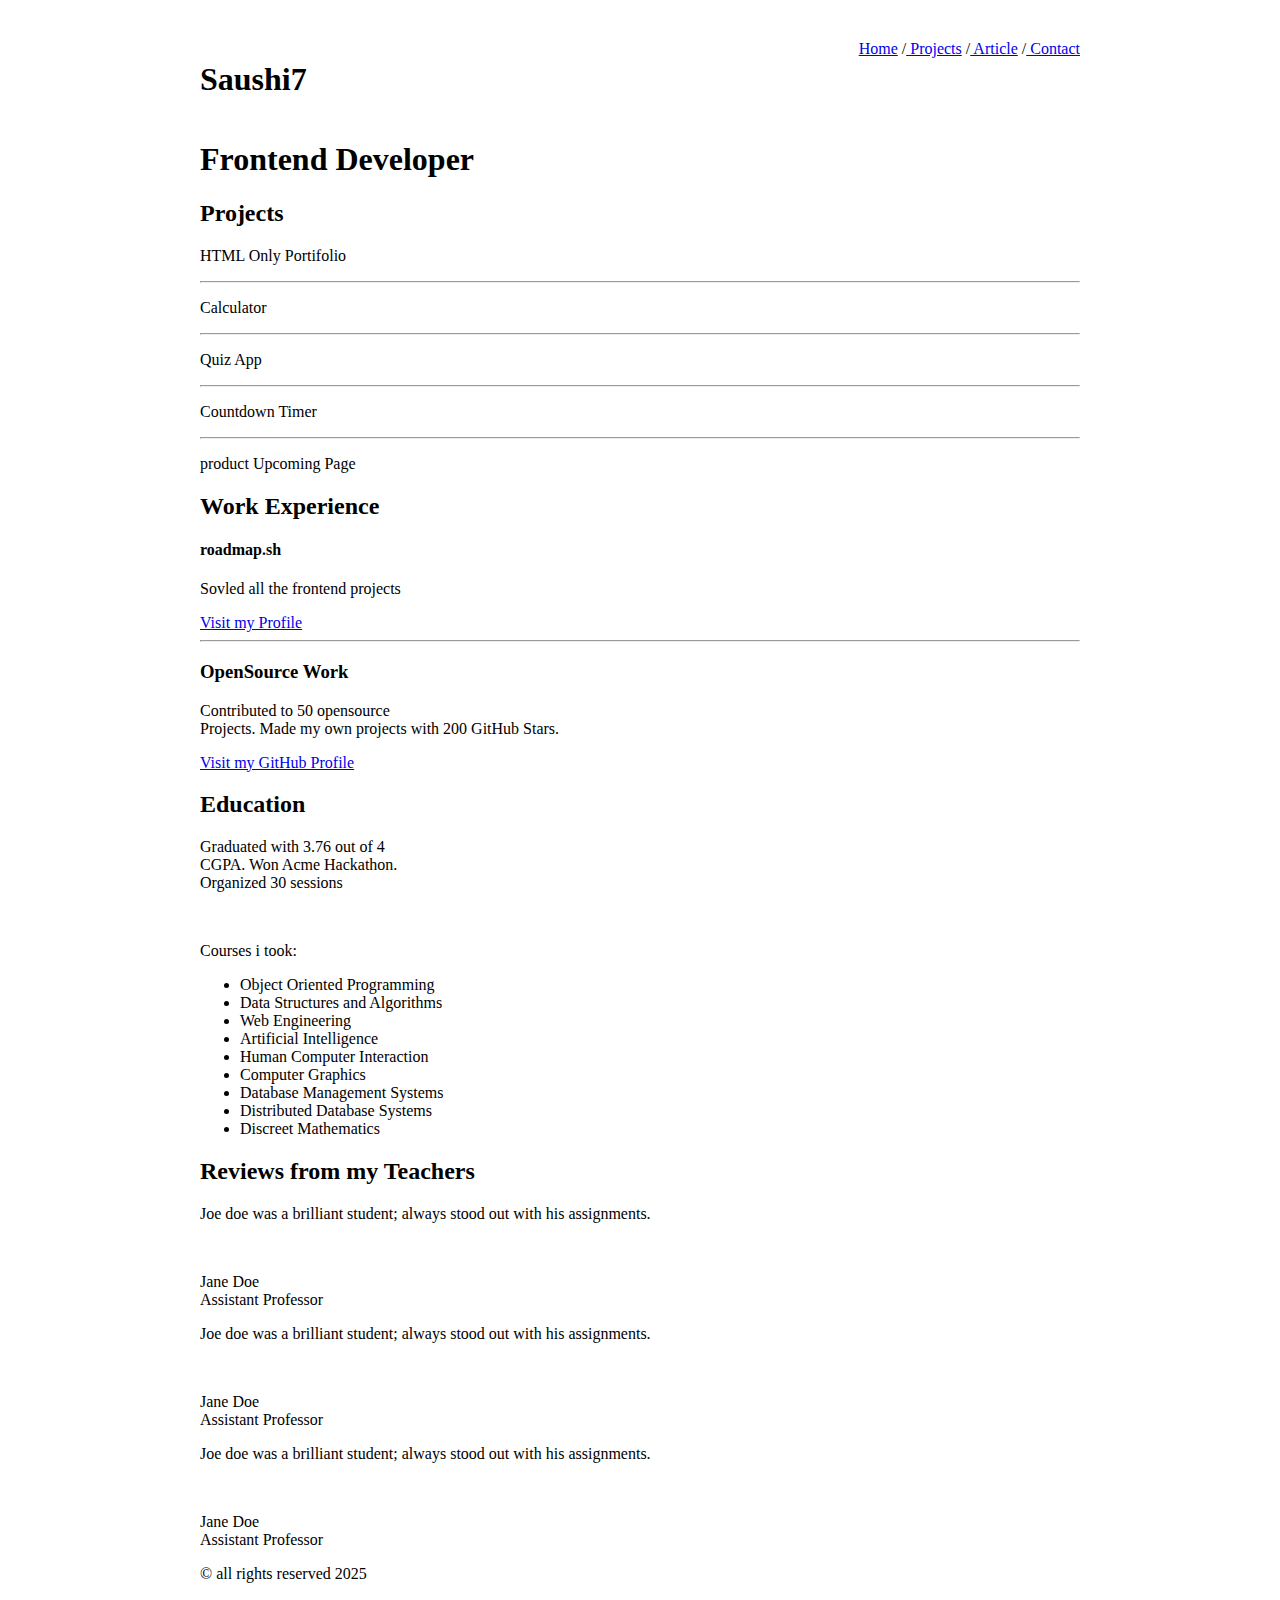
<file: Basic HTML Website/index.html>
<!DOCTYPE html>
<html lang="en">
  <head>
    <meta charset="UTF-8" />
    <meta name="viewport" content="width=device-width, initial-scale=b" />

    <!-- SEO Meta Tags -->
    <meta
      name="description"
      content="A simple HTML-only website with multiple pages for roadmap.sh frontend "
    />
    <meta name="keywords" content="Frontend Project, HTML, Roadmap.sh" />
    <meta name="author" content="Saushi7" />
    <title>Basic HTML Website</title>

    <link rel="stylesheet" href="styles.css" />
  </head>
  <body>
    <nav>
      <h1 class="logo">Saushi7</h1>
      <span class="links">
        <a href="index.html">Home</a>
        /<a href="projects.html"> Projects</a> /<a href="articles.html">
          Article</a
        >
        /<a href="contact.html"> Contact</a>
      </span>
    </nav>

    <section class="hero">
      <div class="hero-content">
        <h1>Frontend Developer</h1>
        <p></p>
      </div>
    </section>
    <main>
      <section class="container">
        <div class="projects">
          <h2>Projects</h2>
          <p>HTML Only Portifolio</p>
          <hr />
          <p>Calculator</p>
          <hr />
          <p>Quiz App</p>
          <hr />
          <p>Countdown Timer</p>
          <hr />
          <p>product Upcoming Page</p>
        </div>
        <div class="work-experience">
          <h2>Work Experience</h2>
          <h4>roadmap.sh</h4>
          <p>Sovled all the frontend projects</p>
          <a href="projects.html">Visit my Profile</a>
          <hr />
          <h3>OpenSource Work</h3>
          <p>
            Contributed to 50 opensource<br />Projects. Made my own projects
            with 200 GitHub Stars.
          </p>
          <a href="https://github.com/SausHi7" target="_blank"
            >Visit my GitHub Profile</a
          >
        </div>
        <div class="education">
          <h2>Education</h2>
          <p>
            Graduated with 3.76 out of 4<br />CGPA. Won Acme Hackathon.<br />Organized
            30 sessions
          </p>
          <br />
          <p>Courses i took:</p>
          <ul>
            <li>Object Oriented Programming</li>
            <li>Data Structures and Algorithms</li>
            <li>Web Engineering</li>
            <li>Artificial Intelligence</li>
            <li>Human Computer Interaction</li>
            <li>Computer Graphics</li>
            <li>Database Management Systems</li>
            <li>Distributed Database Systems</li>
            <li>Discreet Mathematics</li>
          </ul>
        </div>
      </section>
      <section class="reviews">
        <h2>Reviews from my Teachers</h2>

        <div class="bars">
          <div class="bar">
            <p>
              Joe doe was a brilliant student; always stood out with his
              assignments.
            </p>
            <br />
            <p>Jane Doe<br />Assistant Professor</p>
          </div>
          <div class="bar">
            <p>
              Joe doe was a brilliant student; always stood out with his
              assignments.
            </p>
            <br />
            <p>Jane Doe<br />Assistant Professor</p>
          </div>
          <div class="bar">
            <p>
              Joe doe was a brilliant student; always stood out with his
              assignments.
            </p>
            <br />
            <p>Jane Doe<br />Assistant Professor</p>
          </div>
        </div>
      </section>
      <footer>
        <p>&copy; all rights reserved 2025</p>
      </footer>
    </main>
  </body>
</html>
</file>
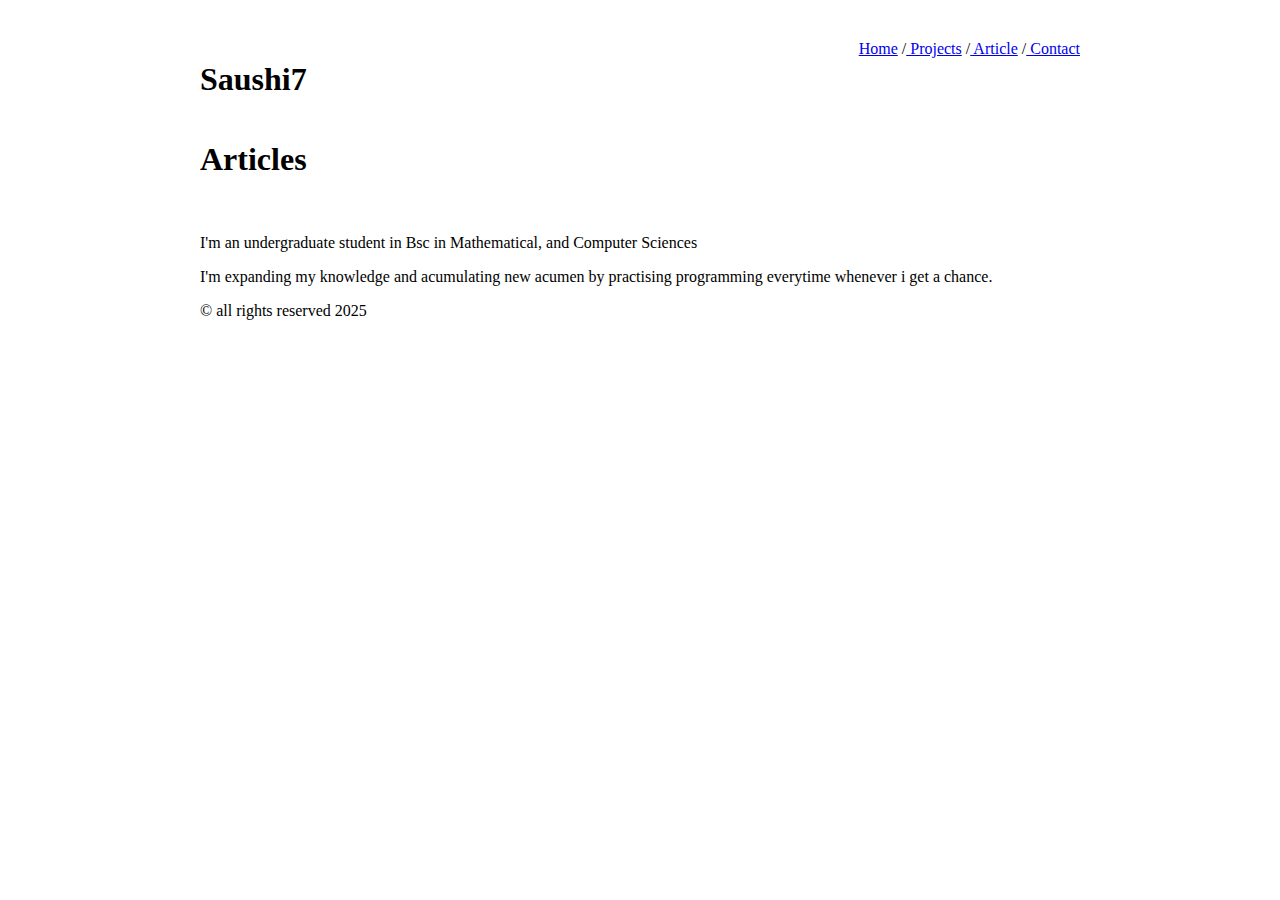
<file: Basic HTML Website/articles.html>
<!DOCTYPE html>
<html lang="en">
  <head>
    <meta charset="UTF-8" />
    <meta name="viewport" content="width=device-width, initial-scale=1.0" />

    <!-- SEO Meta Tags -->
    <meta
      name="description"
      content="A simple HTML-only website with multiple pages for roadmap.sh frontend "
    />
    <meta name="keywords" content="Frontend Project, HTML, Roadmap.sh" />
    <meta name="author" content="Saushi7" />
    <title>Articles</title>

    <link rel="stylesheet" href="styles.css" />
  </head>
  <body>
    <nav>
      <h1 class="logo">Saushi7</h1>
      <span class="links">
        <a href="index.html">Home</a>
        /<a href="projects.html"> Projects</a> /<a href="articles.html">
          Article</a
        >
        /<a href="contact.html"> Contact</a>
      </span>
    </nav>
    <section class="hero">
      <h1>Articles</h1>
      <br />
      <p>
        I'm an undergraduate student in Bsc in Mathematical, and Computer
        Sciences
      </p>
      <p>
        I'm expanding my knowledge and acumulating new acumen by practising
        programming everytime whenever i get a chance.
      </p>
    </section>

    <footer>
      <p>&copy; all rights reserved 2025</p>
    </footer>
  </body>
</html>
</file>
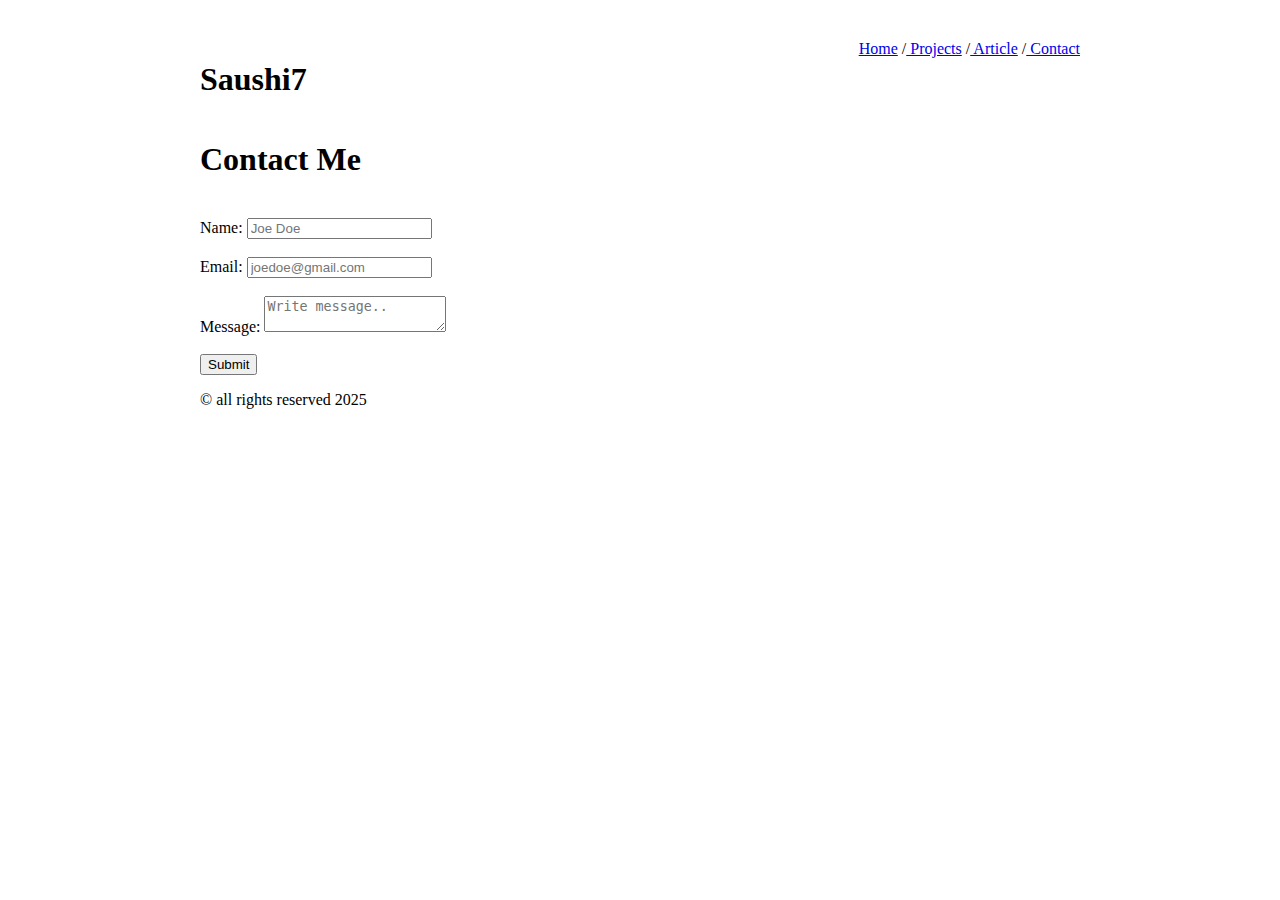
<file: Basic HTML Website/contact.html>
<!DOCTYPE html>
<html lang="en">
  <head>
    <meta charset="UTF-8" />
    <meta name="viewport" content="width=device-width, initial-scale=1.0" />

    <!-- SEO Meta Tags -->
    <meta
      name="description"
      content="A simple HTML-only website with multiple pages for roadmap.sh frontend "
    />
    <meta name="keywords" content="Frontend Project, HTML, Roadmap.sh" />
    <meta name="author" content="Saushi7" />
    <title>Contact</title>

    <link rel="stylesheet" href="styles.css" />
  </head>
  <body>
    <nav>
      <h1 class="logo">Saushi7</h1>
      <span class="links">
        <a href="index.html">Home</a>
        /<a href="projects.html"> Projects</a> /<a href="articles.html">
          Article</a
        >
        /<a href="contact.html"> Contact</a>
      </span>
    </nav>
    <section class="contact">
      <form action="#" method="POST">
        <h1>Contact Me</h1>
        <br />

        <label for="name">Name:</label>
        <input type="text" name="name" placeholder="Joe Doe" required />
        <br /><br />

        <label for="email">Email:</label>
        <input
          type="email"
          name="email"
          placeholder="joedoe@gmail.com"
          required
        /><br /><br />

        <label for="message">Message:</label>
        <textarea name="message" placeholder="Write message.."></textarea>
        <br /><br />

        <button>Submit</button>
      </form>
    </section>

    <footer>
      <p>&copy; all rights reserved 2025</p>
    </footer>
  </body>
</html>
</file>
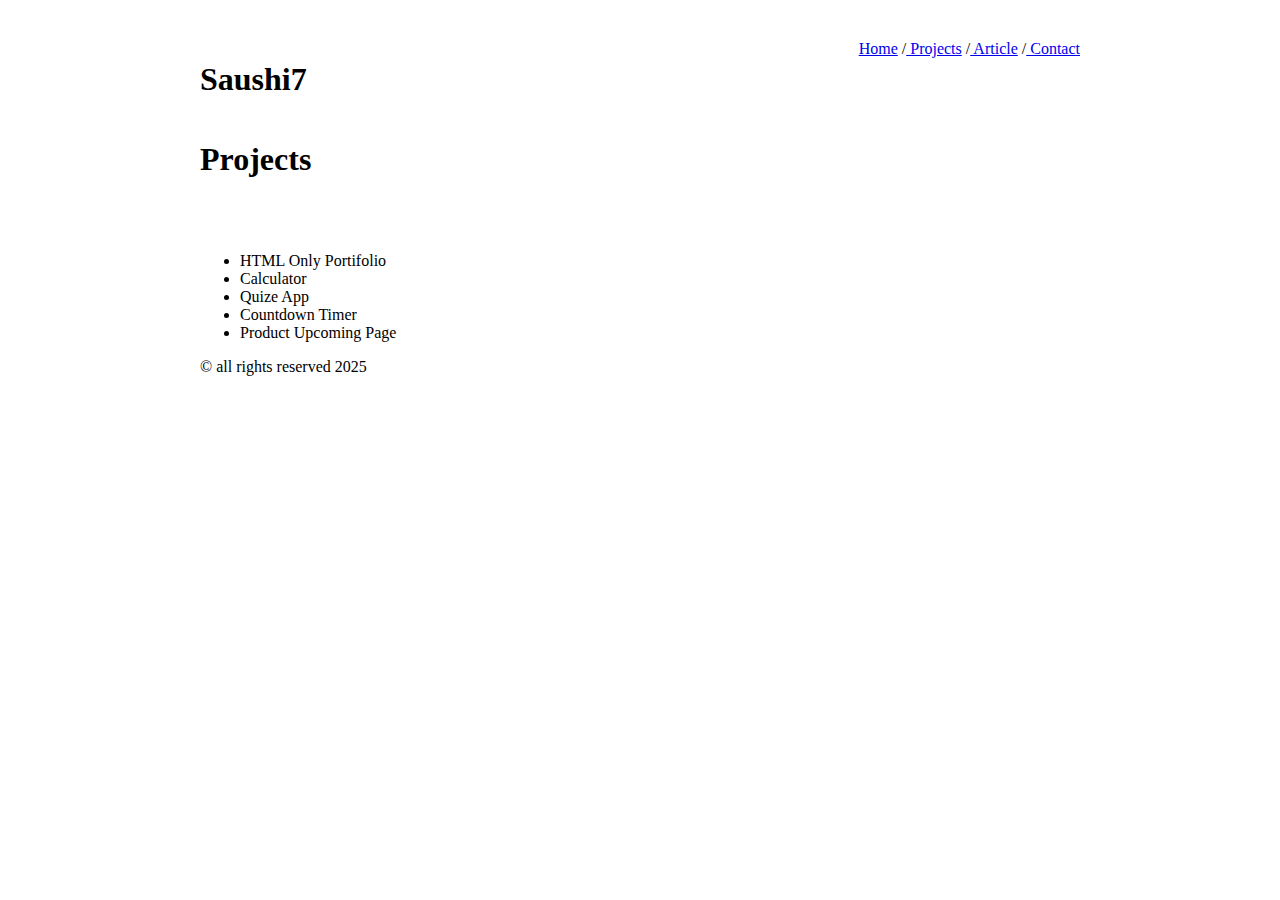
<file: Basic HTML Website/projects.html>
<!DOCTYPE html>
<html lang="en">
  <head>
    <meta charset="UTF-8" />
    <meta name="viewport" content="width=device-width, initial-scale=1.0" />

    <!-- SEO Meta Tags -->
    <meta
      name="description"
      content="A simple HTML-only website with multiple pages for roadmap.sh frontend "
    />
    <meta name="keywords" content="Frontend Project, HTML, Roadmap.sh" />
    <meta name="author" content="Saushi7" />
    <title>Projects</title>

    <link rel="stylesheet" href="styles.css" />
  </head>
  <body>
    <nav>
      <h1 class="logo">Saushi7</h1>
      <span class="links">
        <a href="index.html">Home</a>
        /<a href="projects.html"> Projects</a> /<a href="articles.html">
          Article</a
        >
        /<a href="contact.html"> Contact</a>
      </span>
    </nav>
    <section class="hero">
      <h1>Projects</h1>
      <br /><br />
      <ul>
        <li>HTML Only Portifolio</li>
        <li>Calculator</li>
        <li>Quize App</li>
        <li>Countdown Timer</li>
        <li>Product Upcoming Page</li>
      </ul>
    </section>
    <footer>
      <p>&copy; all rights reserved 2025</p>
    </footer>
  </body>
</html>
</file>
<file: Basic HTML Website/styles.css>
nav {
  display: flex;
  justify-content: space-between;
}
body {
  padding: 2em 15%;
}
</file>
